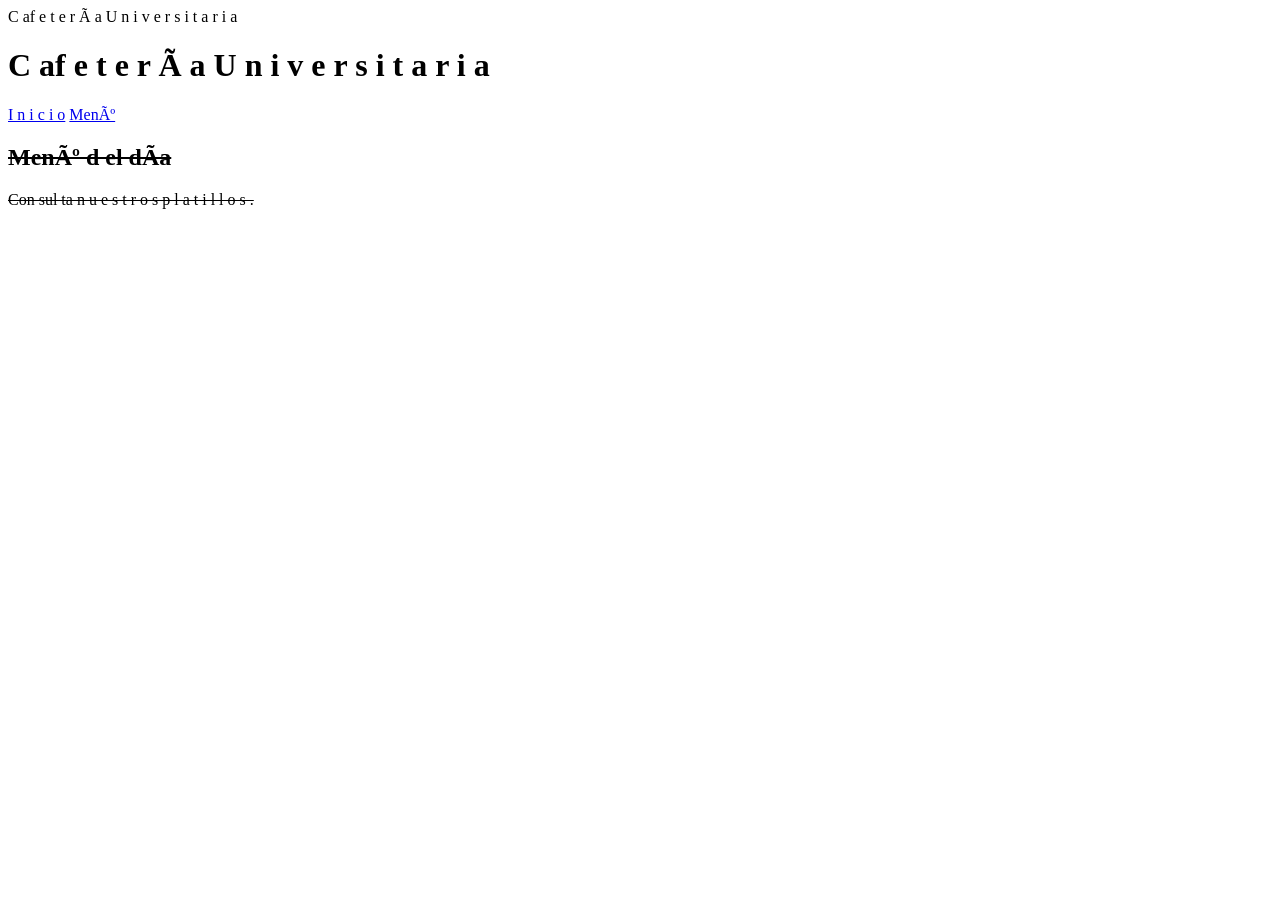
<file: Proyecto/index.html>
<!DOCTYPE html>
<html lang=" e s ">
<head>
<meta charset="UTF−8">
<t i t l e>C af e t e r í a U n i v e r s i t a r i a</ t i t l e>
<meta name=" d e s c r i p t i o n " content="Menú␣de␣ c a f e t e r í a ">
</head>
<body>
<heade r>
<h1>C af e t e r í a U n i v e r s i t a r i a</h1>
</ heade r>
<nav>
<a href=" inde x . html "> I n i c i o</a>
<a href="menu . html ">Menú</a>
</nav>
<main>
<s e c t i o n>
<h2>Menú d el día</h2>
<p>Con sul ta n u e s t r o s p l a t i l l o s .</p>
</ s e c t i o n>
</main>
</body>
</html>
</file>
